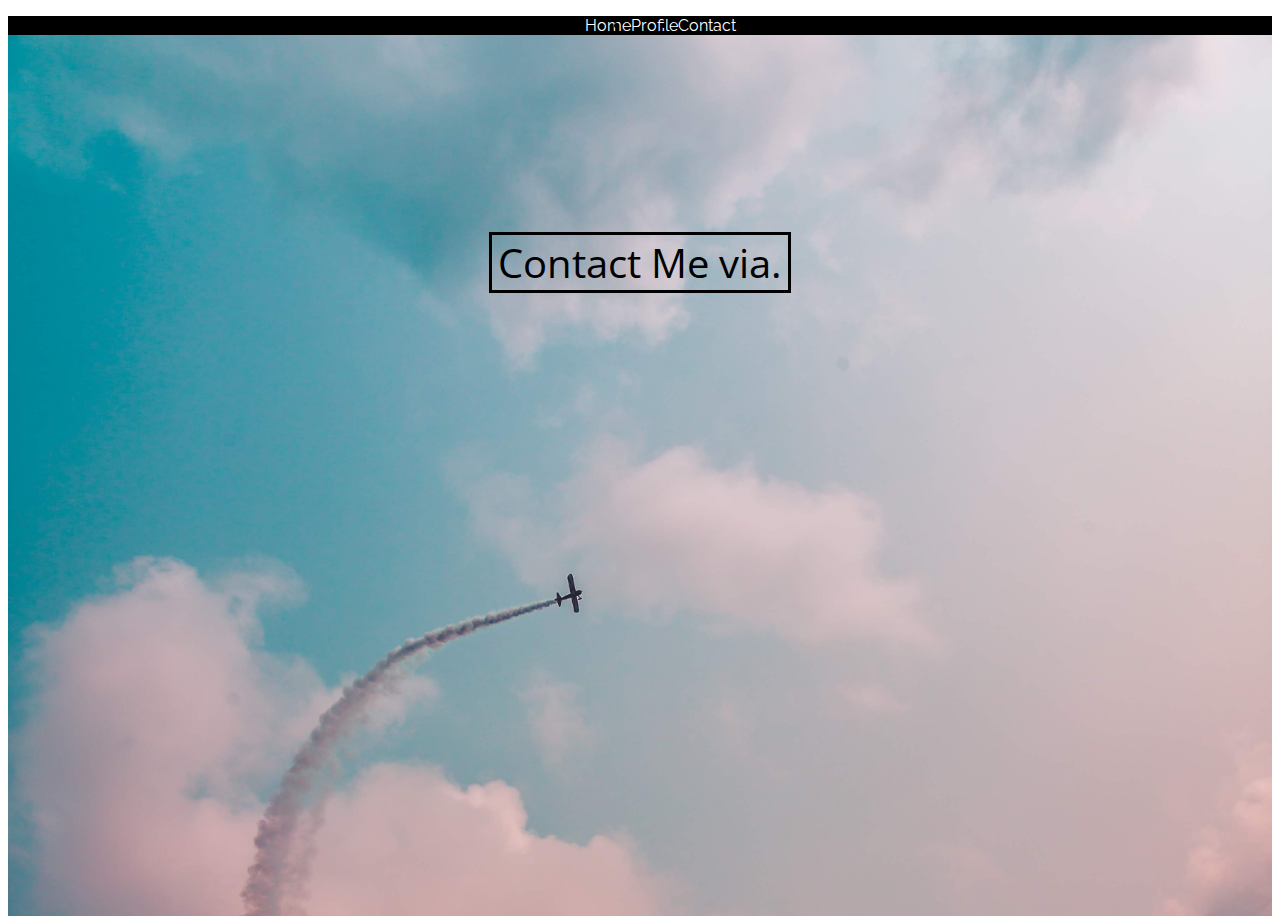
<file: contact.html>
<!DOCTYPE html>
<html>
<head>
	<title>Contact</title>
	<link rel="stylesheet" type="text/css" href="decorate.css">
	<link rel="stylesheet" href="https://stackpath.bootstrapcdn.com/bootstrap/4.1.3/css/bootstrap.min.css" integrity="sha384-MCw98/SFnGE8fJT3GXwEOngsV7Zt27NXFoaoApmYm81iuXoPkFOJwJ8ERdknLPMO" crossorigin="anonymous">
  <link rel="stylesheet" href="https://use.fontawesome.com/releases/v5.2.0/css/all.css" integrity="sha384-hWVjflwFxL6sNzntih27bfxkr27PmbbK/iSvJ+a4+0owXq79v+lsFkW54bOGbiDQ" crossorigin="anonymous">
<link href="https://fonts.googleapis.com/css?family=Raleway" rel="stylesheet">
<link href="https://fonts.googleapis.com/css?family=Open+Sans+Condensed:300" rel="stylesheet">

</head>
<body>
	 <div class="bg">
	 	<div id="coverContact" style="background-image: url(wallpaper.jpg);"></div>
<!-- <div id="coverContact" class="contact1">
  
</div> -->
<ul class="nav" id="myTab" role="tablist">
  <li class="nav-item">
    <a class="nav-link home "   href="./home.html">Home</a>
  </li>
  <li class="nav-item">
    <a class="nav-link profile" id="profile-tab" href="./profile.html" >Profile</a>
  </li>
  <li class="nav-item">
    <a class="nav-link contact" id="contact-tab" href="./contact.html" >Contact</a>
  </li>
</ul>
<div class="textCon"><span id="textCon1">Contact Me via.</span></div>
<a href="https://www.facebook.com/teerakarn.boriboonsub?ref=bookmarks"><i id="icon1" class="fab fa-facebook-square"></i></a>
<a href="https://twitter.com/sl16394"><i id="icon2" class="fab fa-twitter-square"></i></a>
<a href="https://www.instagram.com/bb_deuce/?hl=th"><i id="icon3" class="fab fa-instagram"></i></a>

<script src="https://code.jquery.com/jquery-3.3.1.slim.min.js" integrity="sha384-q8i/X+965DzO0rT7abK41JStQIAqVgRVzpbzo5smXKp4YfRvH+8abtTE1Pi6jizo" crossorigin="anonymous"></script>
<script src="https://cdnjs.cloudflare.com/ajax/libs/popper.js/1.14.3/umd/popper.min.js" integrity="sha384-ZMP7rVo3mIykV+2+9J3UJ46jBk0WLaUAdn689aCwoqbBJiSnjAK/l8WvCWPIPm49" crossorigin="anonymous"></script>
<script src="https://stackpath.bootstrapcdn.com/bootstrap/4.1.3/js/bootstrap.min.js" integrity="sha384-ChfqqxuZUCnJSK3+MXmPNIyE6ZbWh2IMqE241rYiqJxyMiZ6OW/JmZQ5stwEULTy" crossorigin="anonymous"></script>
</body>
</html>
</file>
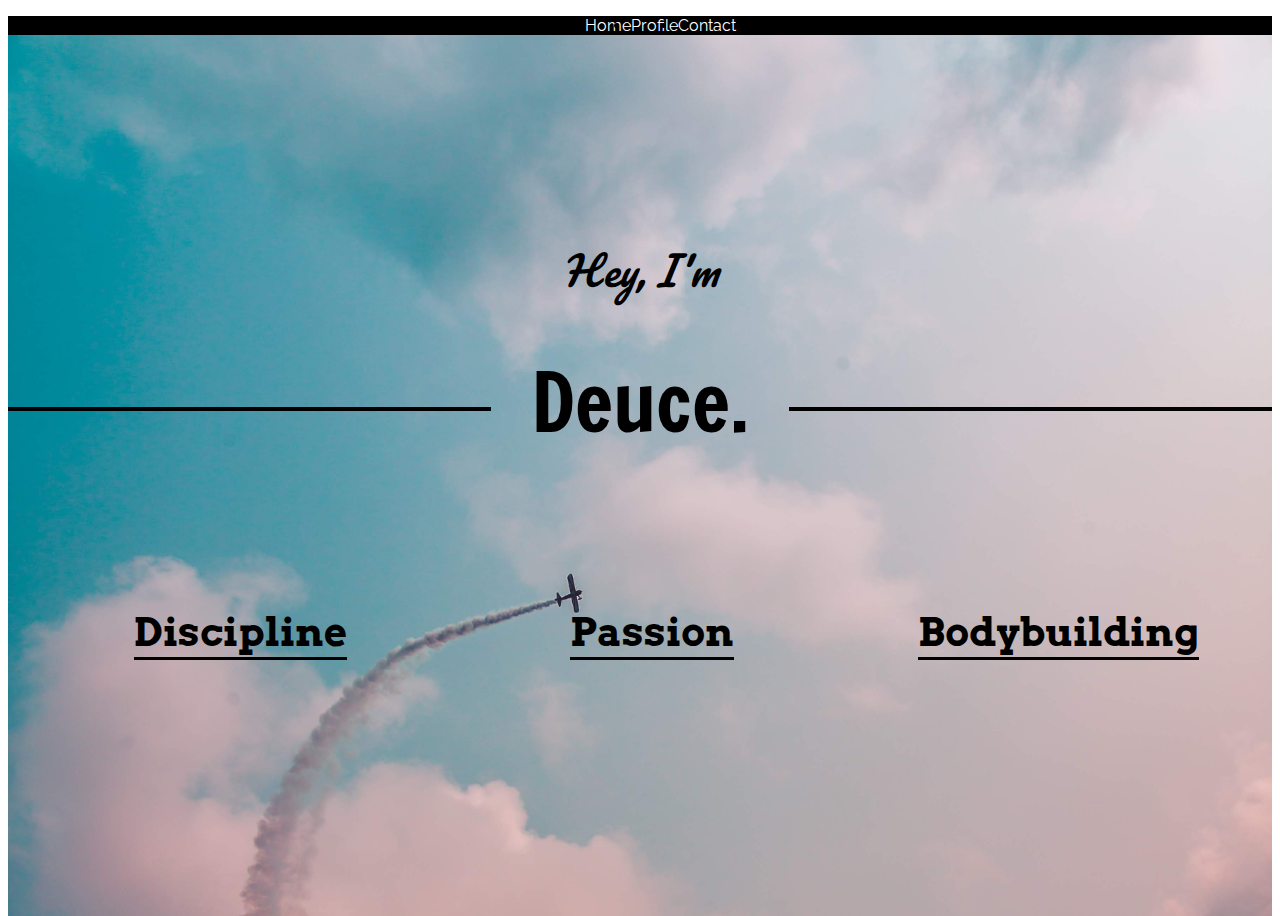
<file: home.html>
<!DOCTYPE html>
<html>
<head>
	<title>Home</title>
  <link rel="stylesheet" type="text/css" href="decorate.css">
  <link rel="stylesheet" href="https://stackpath.bootstrapcdn.com/bootstrap/4.1.3/css/bootstrap.min.css" integrity="sha384-MCw98/SFnGE8fJT3GXwEOngsV7Zt27NXFoaoApmYm81iuXoPkFOJwJ8ERdknLPMO" crossorigin="anonymous">
  <link rel="stylesheet" href="https://use.fontawesome.com/releases/v5.2.0/css/all.css" integrity="sha384-hWVjflwFxL6sNzntih27bfxkr27PmbbK/iSvJ+a4+0owXq79v+lsFkW54bOGbiDQ" crossorigin="anonymous">
  <link href="https://fonts.googleapis.com/css?family=Raleway" rel="stylesheet">
  <link href="https://fonts.googleapis.com/css?family=Pacifico" rel="stylesheet">
  <link href="https://fonts.googleapis.com/css?family=Francois+One" rel="stylesheet">
  <link href="https://fonts.googleapis.com/css?family=Arvo" rel="stylesheet">

</head>
<body>
  <div class="bg">
   <div id="coverHome" style="background-image: url(wallpaper.jpg);"></div>
  <!--  <div class="home1" id="coverHome">

   </div> -->

   <ul class="nav" id="myTab" role="tablist">
    <li class="nav-item">
      <a class="nav-link home "   href="./home.html">Home</a>
    </li>
    <li class="nav-item">
      <a class="nav-link profile" id="profile-tab" href="./profile.html">Profile</a>
    </li>
    <li class="nav-item">
      <a class="nav-link contact" id="contact-tab" href="./contact.html" >Contact</a>
    </li>
  </ul>
  <p class="intro"><i>Hey, I'm</i></p>

  <p class="name">Deuce.</p>

  <div class="self1">Discipline</div>
  <div class="self2">Passion</div>
  <div class="self3">Bodybuilding</div>



</div>




<script src="https://code.jquery.com/jquery-3.3.1.slim.min.js" integrity="sha384-q8i/X+965DzO0rT7abK41JStQIAqVgRVzpbzo5smXKp4YfRvH+8abtTE1Pi6jizo" crossorigin="anonymous"></script>
<script src="https://cdnjs.cloudflare.com/ajax/libs/popper.js/1.14.3/umd/popper.min.js" integrity="sha384-ZMP7rVo3mIykV+2+9J3UJ46jBk0WLaUAdn689aCwoqbBJiSnjAK/l8WvCWPIPm49" crossorigin="anonymous"></script>
<script src="https://stackpath.bootstrapcdn.com/bootstrap/4.1.3/js/bootstrap.min.js" integrity="sha384-ChfqqxuZUCnJSK3+MXmPNIyE6ZbWh2IMqE241rYiqJxyMiZ6OW/JmZQ5stwEULTy" crossorigin="anonymous"></script>
</body>
</html>
</file>
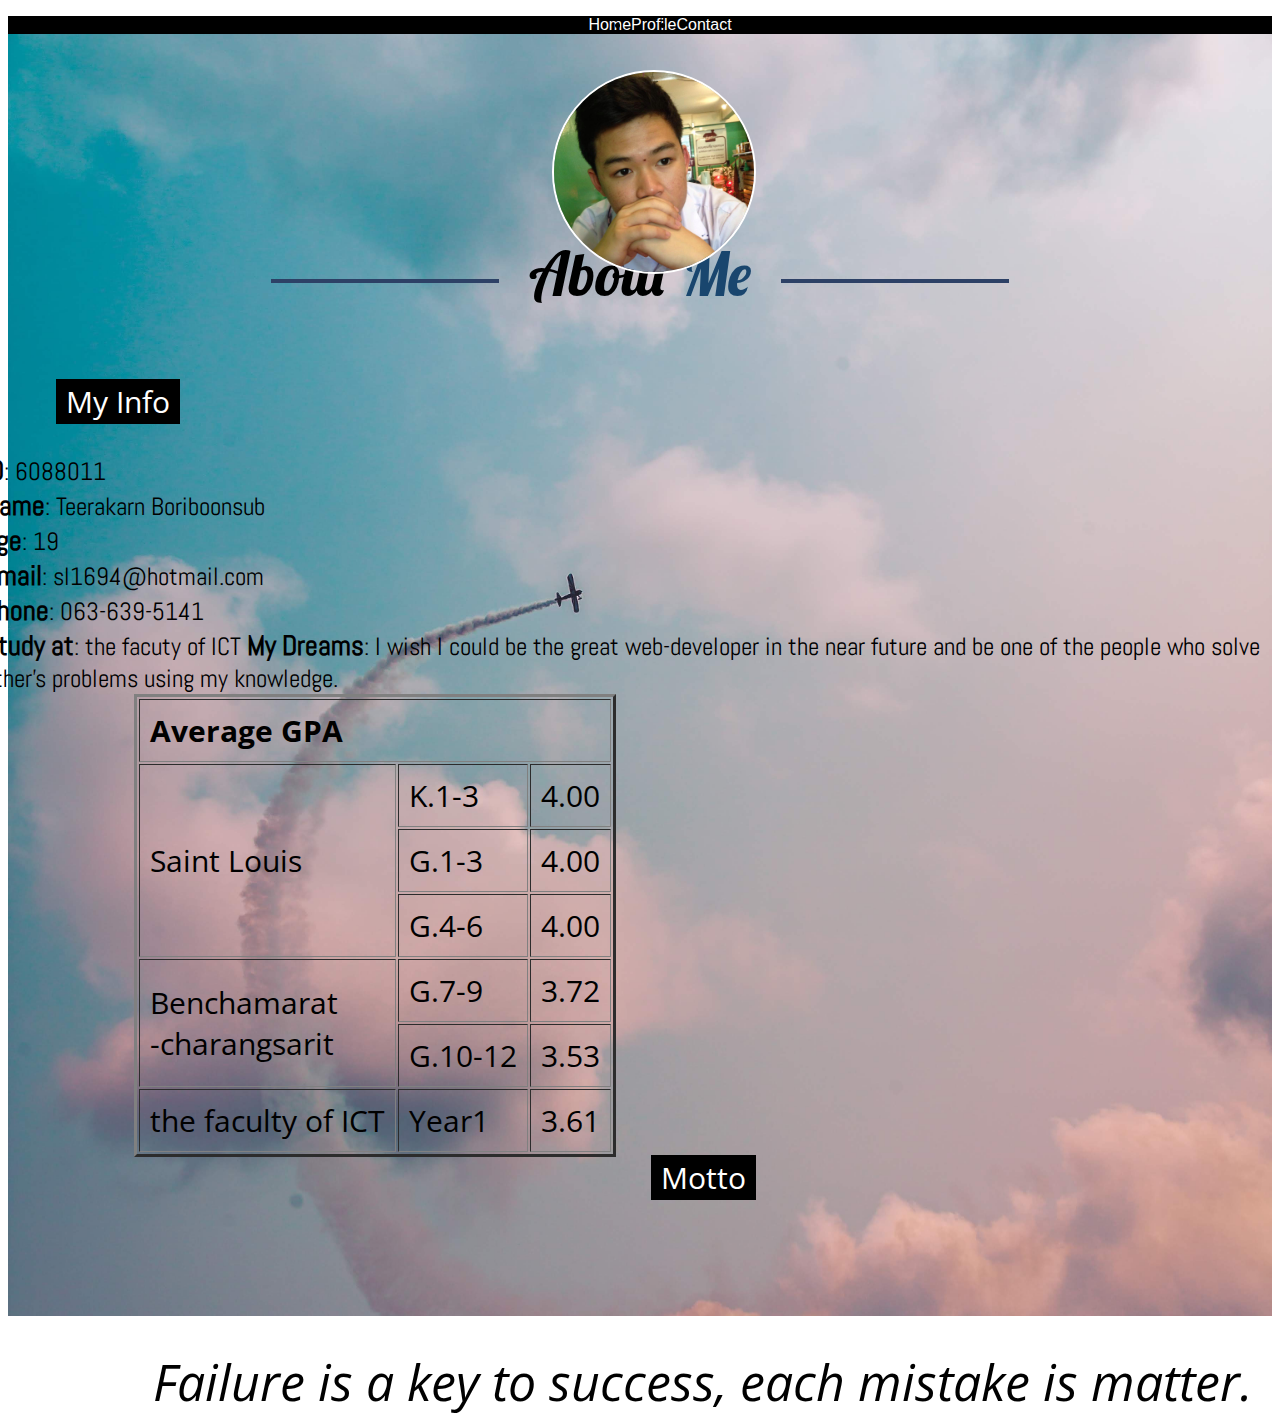
<file: profile.html>
<!DOCTYPE html>
<html>
<head>
	<title>Profile</title>
	<link rel="stylesheet" type="text/css" href="decorate.css">
	<link rel="stylesheet" href="https://stackpath.bootstrapcdn.com/bootstrap/4.1.3/css/bootstrap.min.css" integrity="sha384-MCw98/SFnGE8fJT3GXwEOngsV7Zt27NXFoaoApmYm81iuXoPkFOJwJ8ERdknLPMO" crossorigin="anonymous">
  <link rel="stylesheet" href="https://use.fontawesome.com/releases/v5.2.0/css/all.css" integrity="sha384-hWVjflwFxL6sNzntih27bfxkr27PmbbK/iSvJ+a4+0owXq79v+lsFkW54bOGbiDQ" crossorigin="anonymous">
  <link href="https://fonts.googleapis.com/css?family=Lobster" rel="stylesheet">
  <link href="https://fonts.googleapis.com/css?family=Open+Sans+Condensed:300" rel="stylesheet">
  <link href="https://fonts.googleapis.com/css?family=Abel" rel="stylesheet">

</head>
<body>
  <div class="bg">

    <div id="coverProfile" style="background-image: url(wallpaper.jpg);"></div>
   <!-- <div class="profile1" id="coverProfile">

   </div> -->

   <ul class="nav nav-tabs" id="myTab" role="tablist">
    <li class="nav-item">
      <a class="nav-link home "   href="./home.html">Home</a>
    </li>
    <li class="nav-item">
      <a class="nav-link profile" id="profile-tab" href="./profile.html" >Profile</a>
    </li>
    <li class="nav-item">
      <a class="nav-link contact" id="contact-tab" href="./contact.html" >Contact</a>
    </li>
  </ul>



  <img src="deuce.jpg" id="deuce" >
  <div class="intro1">About <span class="intro2">Me</span></div>

  <div class="container">
    <div class="row">
         
        <div class="col-sm">
  &emsp;&emsp;&emsp;<span id="info">My Info</span> <br>
  <div id="info1">  <br>
    <span class="info2">ID</span>: 6088011 <br>
    <span class="info2">Name</span>: Teerakarn Boriboonsub <br>
    <span class="info2">Age</span>: 19 <br>
    <span class="info2">Email</span>: sl1694@hotmail.com <br>
    <span class="info2">Phone</span>: 063-639-5141 <br>
    <span class="info2">Study at</span>: the facuty of ICT
    <span class="info2">My Dreams</span>: I wish I could be the great web-developer in the near future and be one of the people who solve other's problems using my knowledge.
  </div>
</div>
<div id="bg" class="col-sm">
  <span >
    <table id="grade" border="3px">
      <tr>
        <th colspan="3">Average GPA</th>
      </tr>
      <tr>
        <td rowspan="3">Saint Louis</td>
        <td>K.1-3</td>
        <td>4.00</td>
      </tr>
      <tr>
        <td>G.1-3</td>
        <td>4.00</td>
      </tr>
      <tr>
        <td>G.4-6</td>
        <td>4.00</td>
      </tr>
      <tr>
        <td rowspan="2">Benchamarat <br>-charangsarit</td>
        <td>G.7-9</td>
        <td>3.72</td>
      </tr>
      <tr>
        <td>G.10-12</td>
        <td>3.53</td>
      </tr>
      <tr>
        <td>the faculty of ICT</td>
        <td>Year1</td>
        <td>3.61</td>
      </tr>
    </table>
  </span>
  
</div>
<div id="motto" class="col-sm">
  <span id="motto1">Motto</span>
  <br>
  <p id="motto2"><i>Failure is a key to success, each mistake is matter.</i></p>
</div>
</div>
</div>
</div>

</div>

<script src="https://code.jquery.com/jquery-3.3.1.slim.min.js" integrity="sha384-q8i/X+965DzO0rT7abK41JStQIAqVgRVzpbzo5smXKp4YfRvH+8abtTE1Pi6jizo" crossorigin="anonymous"></script>
<script src="https://cdnjs.cloudflare.com/ajax/libs/popper.js/1.14.3/umd/popper.min.js" integrity="sha384-ZMP7rVo3mIykV+2+9J3UJ46jBk0WLaUAdn689aCwoqbBJiSnjAK/l8WvCWPIPm49" crossorigin="anonymous"></script>
<script src="https://stackpath.bootstrapcdn.com/bootstrap/4.1.3/js/bootstrap.min.js" integrity="sha384-ChfqqxuZUCnJSK3+MXmPNIyE6ZbWh2IMqE241rYiqJxyMiZ6OW/JmZQ5stwEULTy" crossorigin="anonymous"></script>
</body>
</html>
</file>
<file: decorate.css>
html{
	height: 100vh;
}
/*//Things from Bootstrap//*/
.nav{
	background-color: black;
	display: flex;
	flex-wrap: wrap;
	justify-content: center;
	font-family: 'Raleway', sans-serif;
	border-bottom:none;
}
.home, .profile, .contact{
	color: white;
}
a:link {
	text-decoration: none;
	color: white
}

/*//Background//*/
.bg
{		
	min-height: 100vh;
	position: relative;

}
#coverHome,#coverContact,#coverProfile
{
	height: 100%;
	width: 100%;
	top: 0;
	left: 0;
	z-index: -1;
	position: absolute;
	justify-content: center;
	background-size: cover;
}


/*//Homepage//*/
.intro{
	font-family: 'Pacifico', cursive;
	font-size: 40px;
	text-align: center;
	margin-top: 200px;
	font-weight: 50;

}
.name
{
	font-family: 'Francois One', sans-serif;
	font-size: 80px;
	text-align: center;
	margin-top: 0px;
}
.name{
	overflow: hidden;
	text-align: center;
}
.name:before,.name:after {
	background-color: #000;
	content: "";
	display: inline-block;
	height: 4px;
	position: relative;
	vertical-align: middle;
	width: 50%;
}
.name:before {
	right: 0.5em;
	margin-left: -50%;
	line-height: size;
}

.name:after {
	left: 0.5em;
	margin-right: -50%;
}
.con_home{
	margin-top: 100px;
}
.self1,.self2,.self3{
	font-family: 'Arvo', serif;
	font-weight: bold;
	font-size: 40px;	
	border-bottom: 3px solid black;
	margin-left: 10%;
	margin-top: 70px;
	position: absolute;
	animation-name: pop;
	animation-duration: 2s;
	animation-fill-mode: forwards;
	animation-timing-function: ease;
}
.self2{
	margin-left: 44.5%;
	margin-top: 70px;
	animation-duration: 2.5s;	
}
.self3{
	margin-left: 72%;
	margin-top: 70px;
	animation-duration: 3s;
}

/*//ContactPage//*/
#icon1,#icon2,#icon3{
	margin-top: 10%;
	margin-left: 15%;
	font-size:200px;
	animation-name: drop;
	animation-duration: 1s;
	animation-fill-mode: both;
	animation-timing-function: ease-out;
}
#icon2{
	margin-left:17%;	
}
#icon3{
	margin-left: 18%;
}
.textCon{
	text-align: center;
	margin-top: 200px;
	font-size: 40px;
	font-family: 'Open Sans Condensed', sans-serif;
}
#textCon1{
	border-bottom: 3px solid black;
	padding-right: 6px;
	border-right: 3px solid black;
	border-top: 3px solid black;
	padding-left: 6px;
	border-left: 3px solid black;
}

/*//ProfilePage//*/
#deuce{

	display: block;
	position: absolute;
	width: 200px;
	height:200px;
	border: 2px solid white;
	border-radius: 50%;
	margin-top: 20px;
	text-align: center;
	margin-left: 43%;
}

#cover{
	z-index: -1;
	position: absolute;
	flex-direction: column-reverse;
	display: flex;
}
.intro1{
	font-family: 'Lobster', cursive;
	font-size: 60px;
	margin-top: 16%;
	text-align: center;
}
.intro1:before,.intro1:after
{
	background-color: #2D4166;
	content: "";
	display: inline-block;
	height: 4px;
	position: relative;
	vertical-align: middle;
	width: 18%;
}
.intro1:before {
	right: 0.5em;
	margin-left: -50%;
	line-height: size;
}

.intro1:after {
	left: 0.5em;
	margin-right: -50%;
}
.intro2{
	color:#19466E ;
}
.container{

}
.row{
	text-align:left;
	margin-top: 70px;
}
#info,#bg,#motto{
	font-size: 30px;
	font-family: 'Open Sans Condensed', sans-serif;
}
#info,#motto1{
		border-bottom: 2px solid black;
	padding-right: 8px;
	border-right: 2px solid black;
	border-top: 2px solid black;
	padding-left: 8px;
	border-left: 2px solid black;
	background-color: black;
	color: white
}
#info1{
	margin-left: -25px;
	font-family: 'Abel', sans-serif;
	font-size: 25px;
}
.info2{
	font-weight: bold;
	font-size: 28px;
}
#bg{
	margin-left: 10%;
}
#motto{
margin-left: 10%;
text-align: center
}
#motto2{
	transform: translateY(100px);
	font-size: 50px;
}
#grade{
	text-align: center;
}
th, td {
    padding: 10px;
    text-align: left;
}


/*//Keyframe//*/
@keyframes pop{
	from{transform: translateY(500px); opacity: 0}
	to{transform: translateY(0px);opacity: 1}
}
@keyframes drop{
	0%{transform: translateY(-500px);}
	80%{transform: translateY(40px);}
	100%{transform: translateY(0px);}
}
</file>
